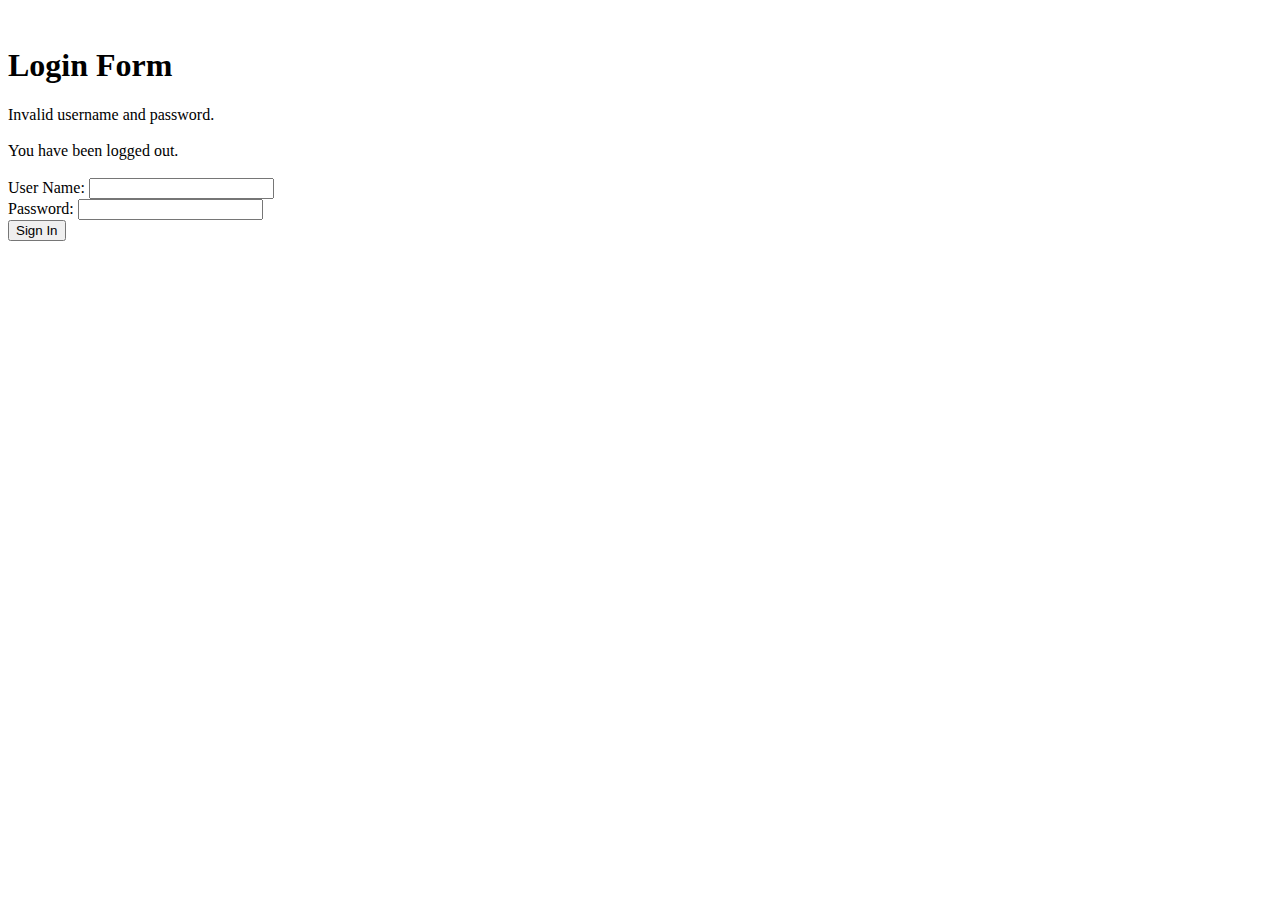
<file: src/main/resources/templates/login.html>
<!DOCTYPE html>
<html lang="en" xmlns:th="http://www.thymeleaf.org"
      xmlns:sec="http://www.thymeleaf.org.thymeleaf-extras-springsecurity4">
<head>
    <meta charset="UTF-8">
    <title>Friend Login Form</title>
    <nav th:replace="base :: csslinks"></nav>
</head>
<body>
<nav th:replace="base :: navbar"></nav>
<br/>
<div class="container">
    <h1>Login Form</h1>
    <div th:if="${param.error}">
        Invalid username and password.<br/><br/>
    </div>
    <div th:if="${param.logout}">
        You have been logged out.<br/><br/>
    </div>
    <form th:action="@{/login}" method="post" enctype="multipart/form-data">
        <div class="form-group">
            <label for="username">User Name:</label>
            <input type="text" name="username" class="form-control"><br/>
        </div>
        <div class="form-group">
            <label for="password">Password:</label>
            <input type="password" name="password" class="form-control"><br/>
        </div>
        <button type="submit" class="btn btn-info btn-lg">Sign In</button>
    </form>
    <br /><br />
</div>
<nav th:replace="base :: jslinks"></nav>
</body>
</html>
</file>
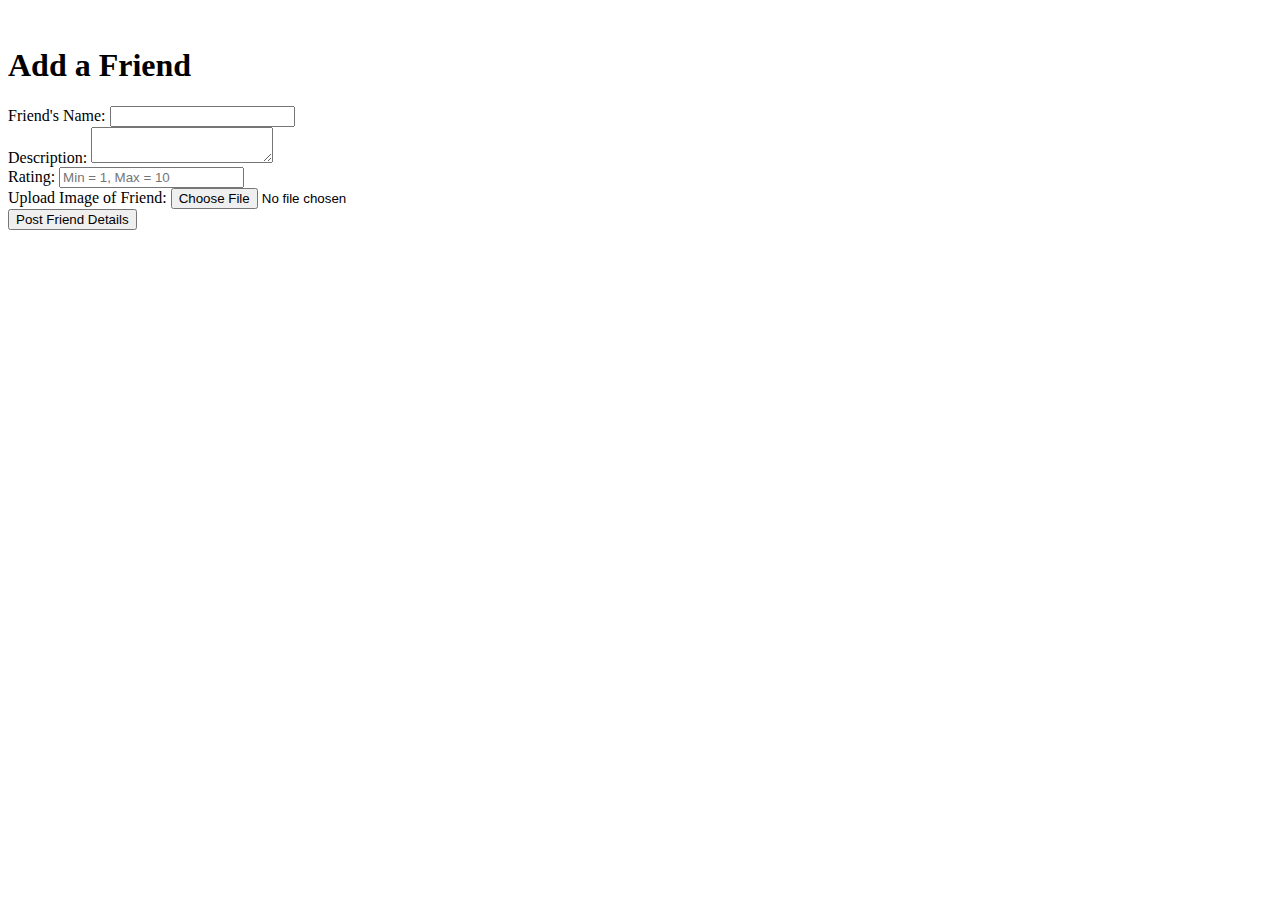
<file: src/main/resources/templates/newfriend.html>
<!DOCTYPE html>
<html lang="en" xmlns:th="http://www.thymeleaf.org">
<head>
    <meta charset="UTF-8">
    <title>Friend Form</title>
    <nav th:replace="base :: csslinks"></nav>
</head>
<body>
<nav th:replace="base :: navbar"></nav>
<br/>
<div class="container">
    <h1>Add a Friend</h1>
    <form th:action="@{/process}" th:object="${friend}" method="post" enctype="multipart/form-data">
        <div class="form-group">
            <input type="hidden" th:field="*{id}" class="form-control">
            <label for="friendName">Friend's Name:</label>
            <input type="text" th:field="*{name}" class="form-control"><br/>
            <span th:if="${#fields.hasErrors('name')}"
                  th:errors="*{name}"></span>
        </div>
        <div class="form-group">
            <label for="description">Description:</label>
            <textarea type="text" th:field="*{description}" class="form-control">
                </textarea><br/>
            <span th:if="${#fields.hasErrors('description')}"
                  th:errors="*{description}"></span>
        </div>
        <div class="form-group">
            <label for="rating">Rating:</label>
            <input type="text" th:field="*{rating}" class="form-control" placeholder="Min = 1, Max = 10">
                </input><br/>
            <span th:if="${#fields.hasErrors('rating')}"
                  th:errors="*{rating}"></span>
        </div>
        <div class="form-group">
            <label for="imageCloudinary">Upload Image of Friend:</label>
            <input type="file" name="file" class="form-control">
        </div>
        <button type="submit" class="btn btn-info btn-lg">Post Friend Details</button>
    </form>
    <br /><br />
</div>
<nav th:replace="base :: jslinks"></nav>
</body>
</html>
</file>
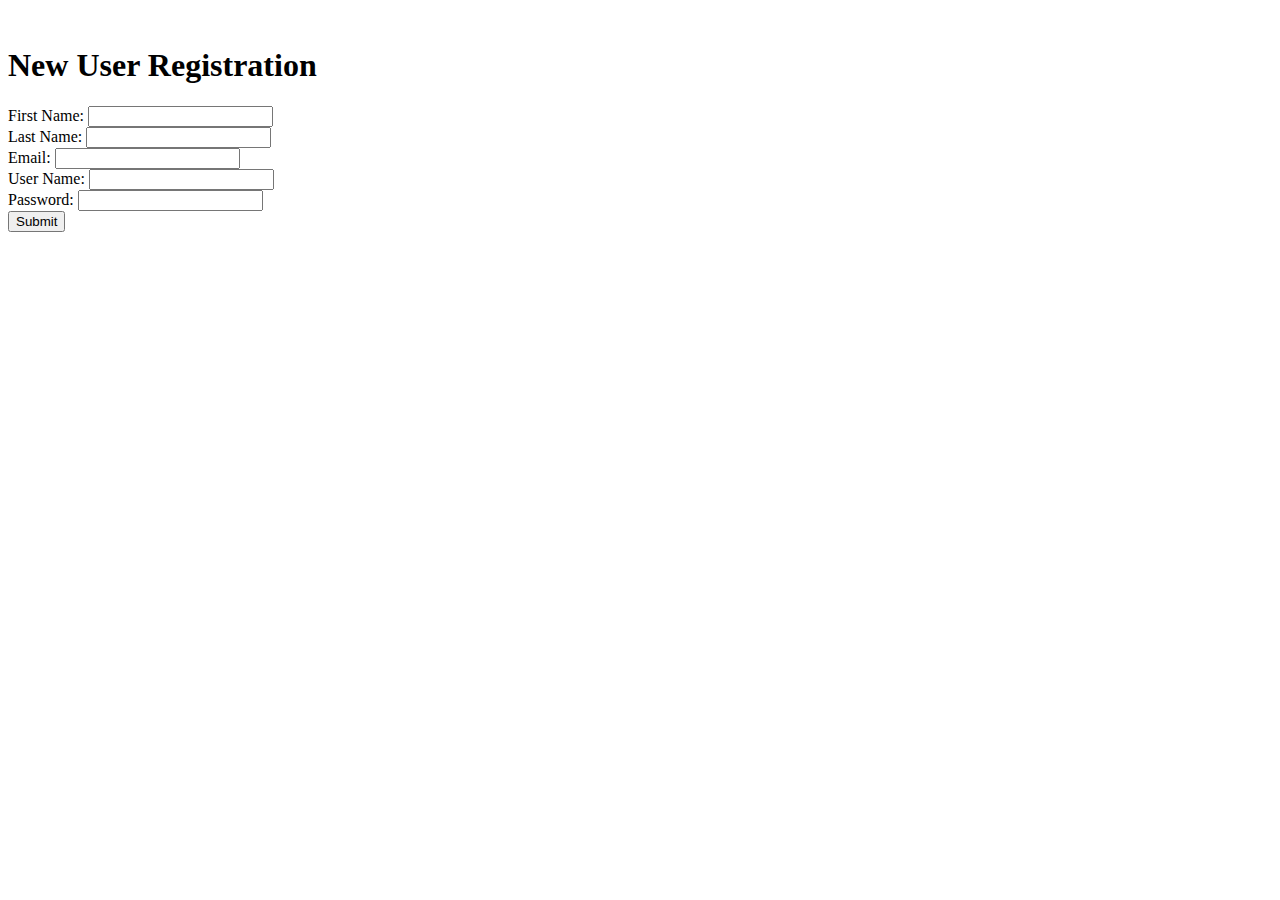
<file: src/main/resources/templates/registration.html>
<!DOCTYPE html>
<html lang="en" xmlns:th="www.thymeleaf.org">
<head>
    <meta charset="UTF-8">
    <title>Registration Form</title>
    <nav th:replace="base :: csslinks"></nav>
</head>
<body>
<nav th:replace="base :: navbar"></nav>
<br/>
<div class="container">
    <h1>New User Registration</h1>
    <form autocomplete="off" action="#" th:action="@{/register}"
          th:object="${user}" method="post">
        <div class="form-group">
            <label for="firstName">First Name:</label>
            <input type="text" th:field="*{firstName}" class="form-control"><br/>
            <span th:if="${#fields.hasErrors('firstName')}"
                  th:errors="*{firstName}"></span>
        </div>
        <div class="form-group">
            <label for="lastName">Last Name:</label>
            <input type="text" th:field="*{lastName}" class="form-control"><br/>
            <span th:if="${#fields.hasErrors('lastName')}"
                  th:errors="*{lastName}"></span>
        </div>
        <div class="form-group">
            <label for="email">Email:</label>
            <input type="text" th:field="*{email}" class="form-control"><br/>
            <span th:if="${#fields.hasErrors('email')}"
                  th:errors="*{email}"></span>
        </div>
        <div class="form-group">
            <label for="username">User Name:</label>
            <input type="text" th:field="*{username}" class="form-control"><br/>
            <span th:if="${#fields.hasErrors('username')}"
                  th:errors="*{username}"></span>
        </div>
        <div class="form-group">
            <label for="password">Password:</label>
            <input type="text" th:field="*{password}" class="form-control"><br/>
            <span th:if="${#fields.hasErrors('password')}"
                  th:errors="*{password}"></span>
        </div>
        <button type="submit" class="btn btn-info btn-lg">Submit</button><br/><br/>
    </form>
</div>
<th:block th:replace="base :: jslinks"></th:block>
</body>
</html>
</file>
